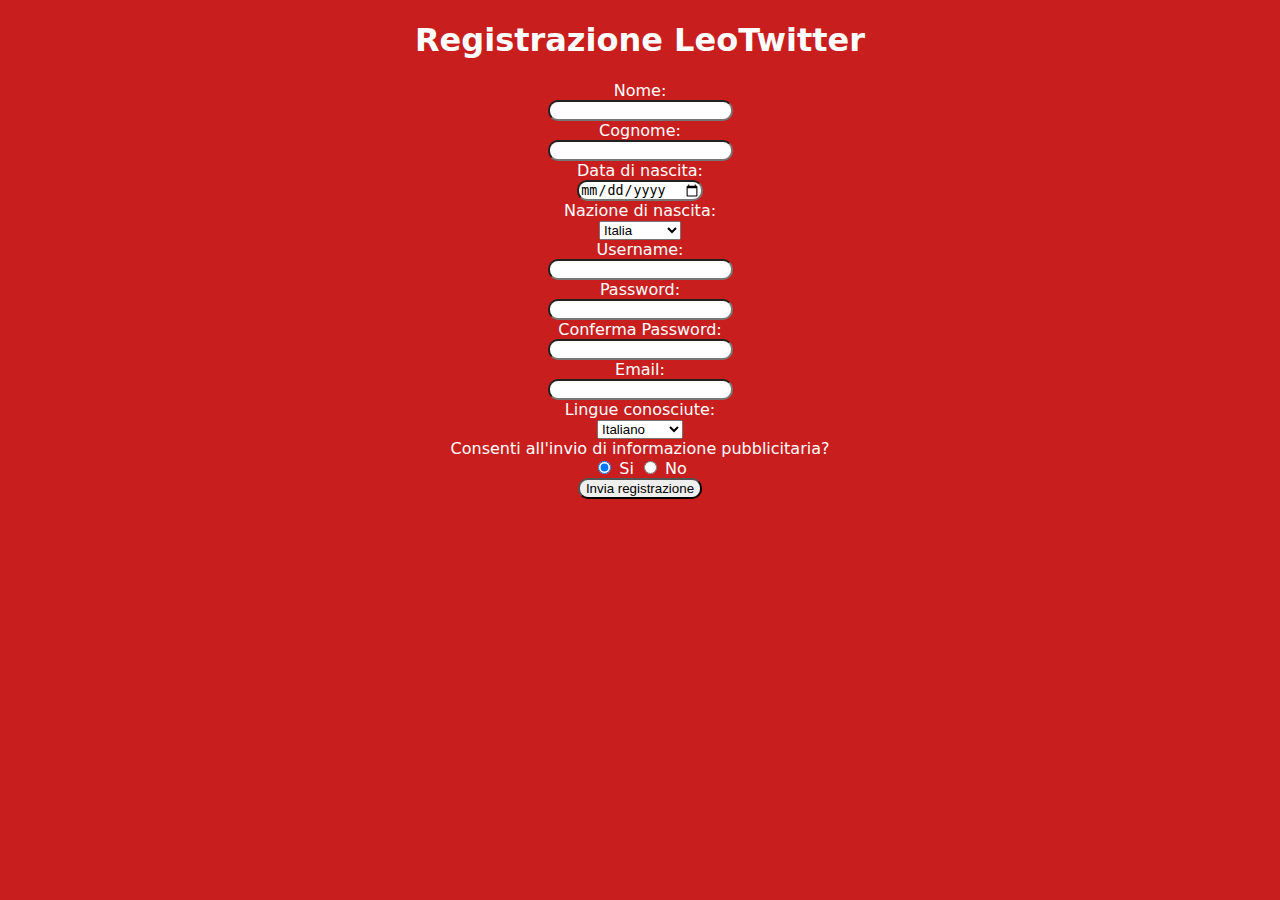
<file: templates/index.html>
<!DOCTYPE html>
<html lang="en">
<head>
    <meta charset="UTF-8">
    <meta http-equiv="X-UA-Compatible" content="IE=edge">
    <meta name="viewport" content="width=device-width, initial-scale=1.0">
    <title>Document</title>
    <link rel="stylesheet" href="../static/css/main.css">
</head>
<body>
    <h1 align="center">Registrazione LeoTwitter</h1>
    <form action="/register" method="POST">
        <center>

        
        <label for="name">Nome:</label><br>
        <input type="text" id="name" name="name" required><br>
        <label for="cognome">Cognome:</label><br>
        <input type="text" id="cognome" name="cognome" required><br>
        <label for="data">Data di nascita:</label><br>
        <input type="date" id="data" name="data"><br>
        <label for="nazione">Nazione di nascita:</label><br>

        <select id="nazione">
            <option value="italia">Italia</option>
            <option value="francia">Francia</option>
            <option value="germania">Germania</option>
            <option value="america">America</option>
            <option value="inghilterra">Inghilterra</option>

        </select><br>

        <label for="username">Username:</label><br>
        <input type="text" id="username" name="username" required><br>


        <label for="password">Password:</label><br>
        <input type="password" id="password" name="password" required><br/>
        <label for="password">Conferma Password:</label><br>
        <input type="password" id="passwordC" name="passwordC" required><br/>

        <label for="email">Email:</label><br>
        <input type="email" id="email" name="email" required><br>

        <label for="lingue">Lingue conosciute:</label><br>
        
        <select id="lingue">
            <option value="italiano">Italiano</option>
            <option value="francese">Francese</option>
            <option value="tedesco">Tedesco</option>
            <option value="americano">Americano</option>
            <option value="Inglese">Inglese</option>
        
        </select><br>

        <label for="consenso">Consenti all'invio di informazione pubblicitaria?</label><br>
        <label>
            <input type="radio" name="consenso" value="Si" checked>
            Si
        </label>
        <label>
            <input type="radio" name="consenso" value="No">
            No
        </label><br>

        <input type="submit" value="Invia registrazione">
    </center>
      </form>


</body>
</html>
</file>
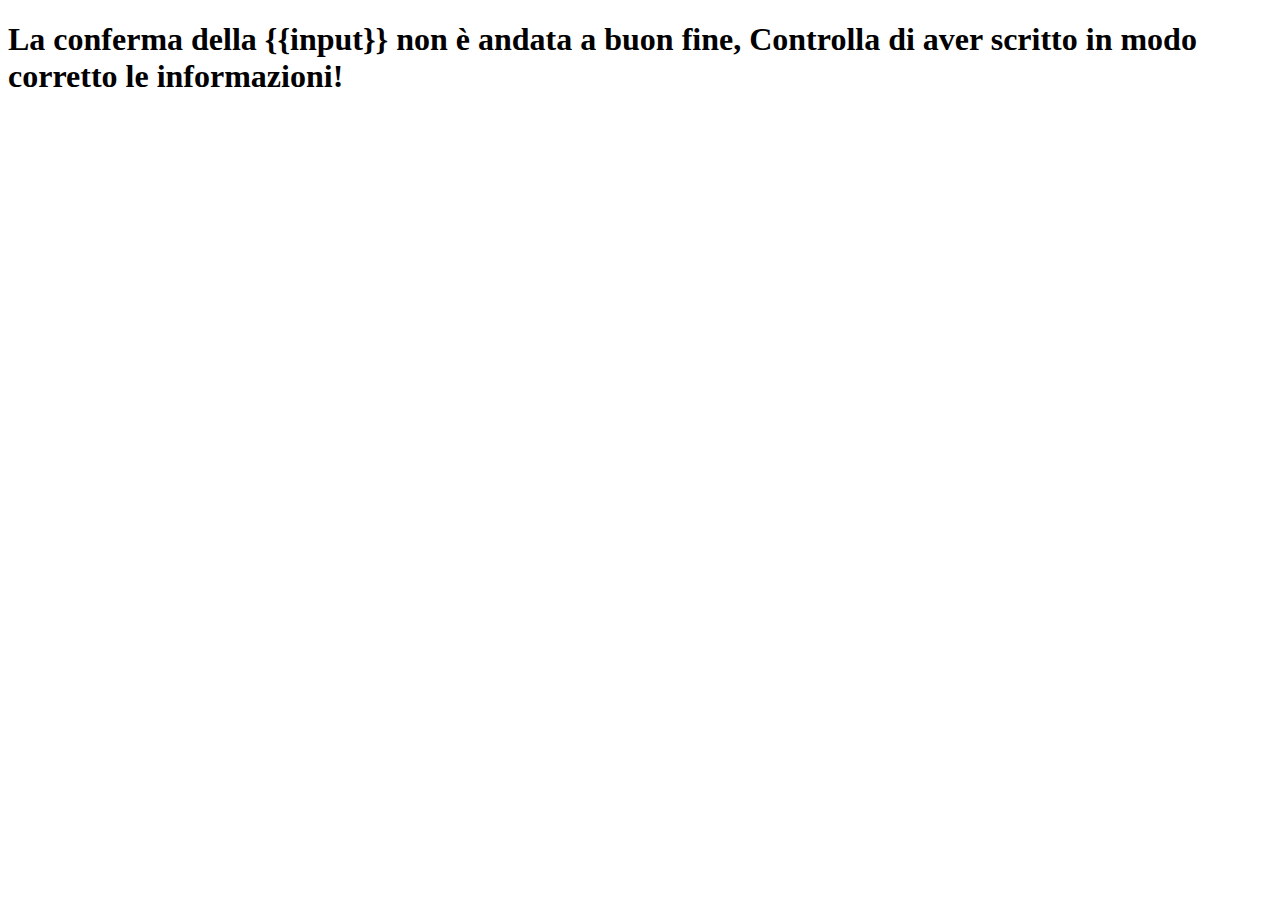
<file: templates/errore.html>
<!DOCTYPE html>
<html lang="en">
<head>
    <meta charset="UTF-8">
    <meta http-equiv="X-UA-Compatible" content="IE=edge">
    <meta name="viewport" content="width=device-width, initial-scale=1.0">
    <title>Document</title>
</head>
<body>
    <h1>La conferma della {{input}} non è andata a buon fine, Controlla di aver scritto in modo corretto le informazioni!</h1>
</body>
</html>
</file>
<file: static/css/main.css>
body {
    background-color: hsl(0, 74%, 45%);
    color: white;
    font-family: system-ui, -apple-system, BlinkMacSystemFont, 'Segoe UI', Roboto, Oxygen, Ubuntu, Cantarell, 'Open Sans', 'Helvetica Neue', sans-serif;
    font-size: 20;
}

input {
    border-radius: 10px;
}
</file>
